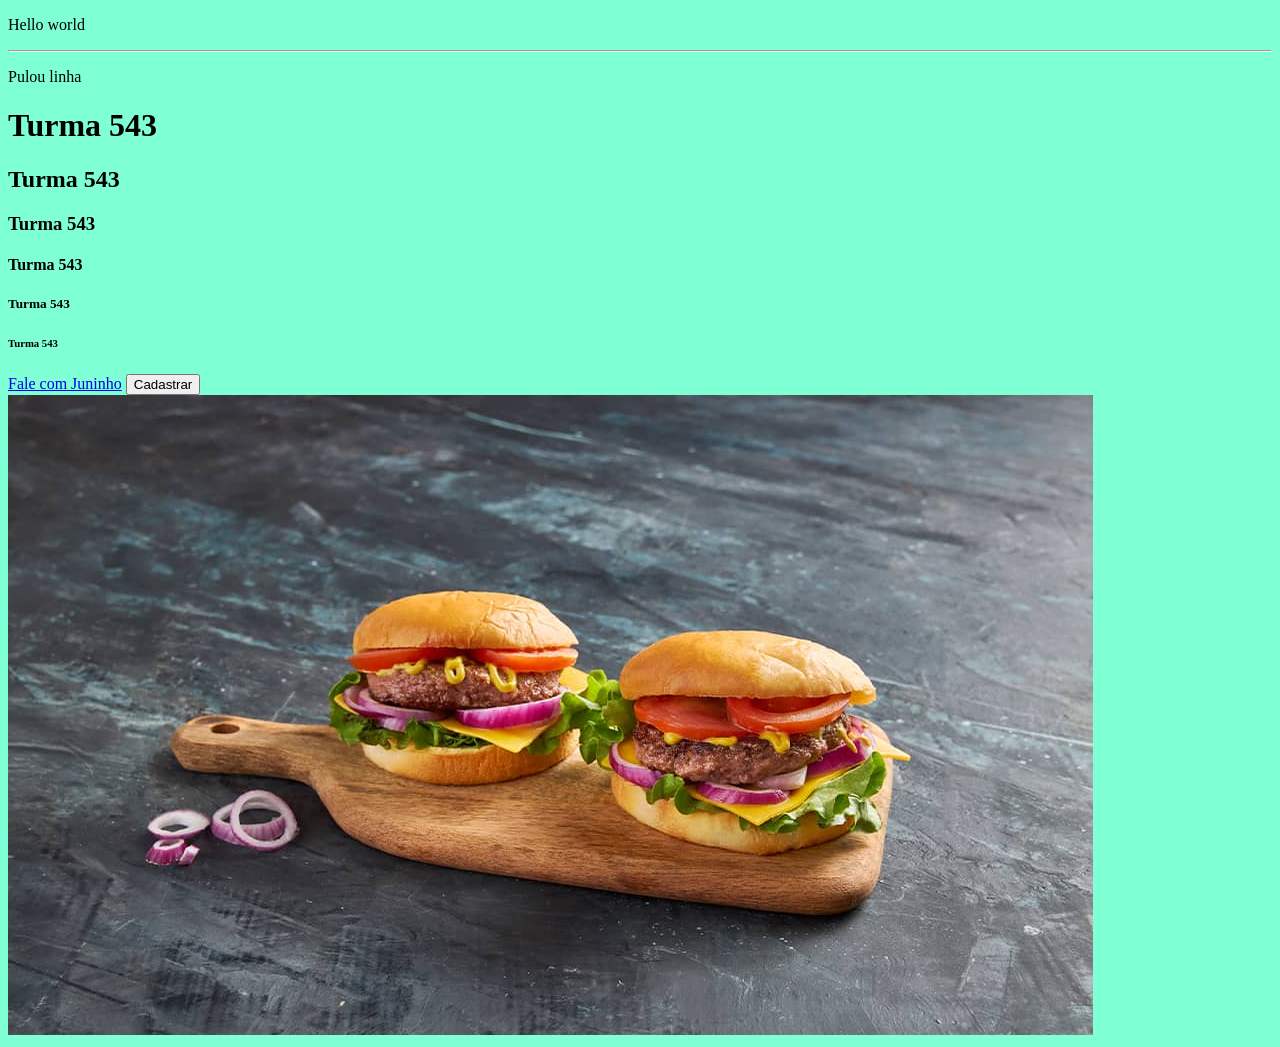
<file: Primeira Aula/index.html>
<!DOCTYPE html>
<html lang="pt-br">
<head>
    <meta charset="UTF-8">
    <meta name="viewport" content="width=device-width, initial-scale=1.0">
    <title>Document</title>
    <link rel="stylesheet" href="CSS/style.css">
</head>

<body>



    <p>Hello world</p>
    <hr>
    <p>Pulou linha</p>
    <h1>Turma 543</h1>
    <h2>Turma 543</h2>
    <h3>Turma 543</h3>
    <h4>Turma 543</h4>
    <h5>Turma 543</h5>
    <h6>Turma 543</h6>
    <a href="https://chatgpt.com/">Fale com Juninho</a>
    <a href="cadastro.html" target="_self"><button>Cadastrar</button></a>
    <img src="IMG/fula-hamburguer-1.jpg" alt="dois hambuguerzes muito gostoso">


</body>
</html>
</file>
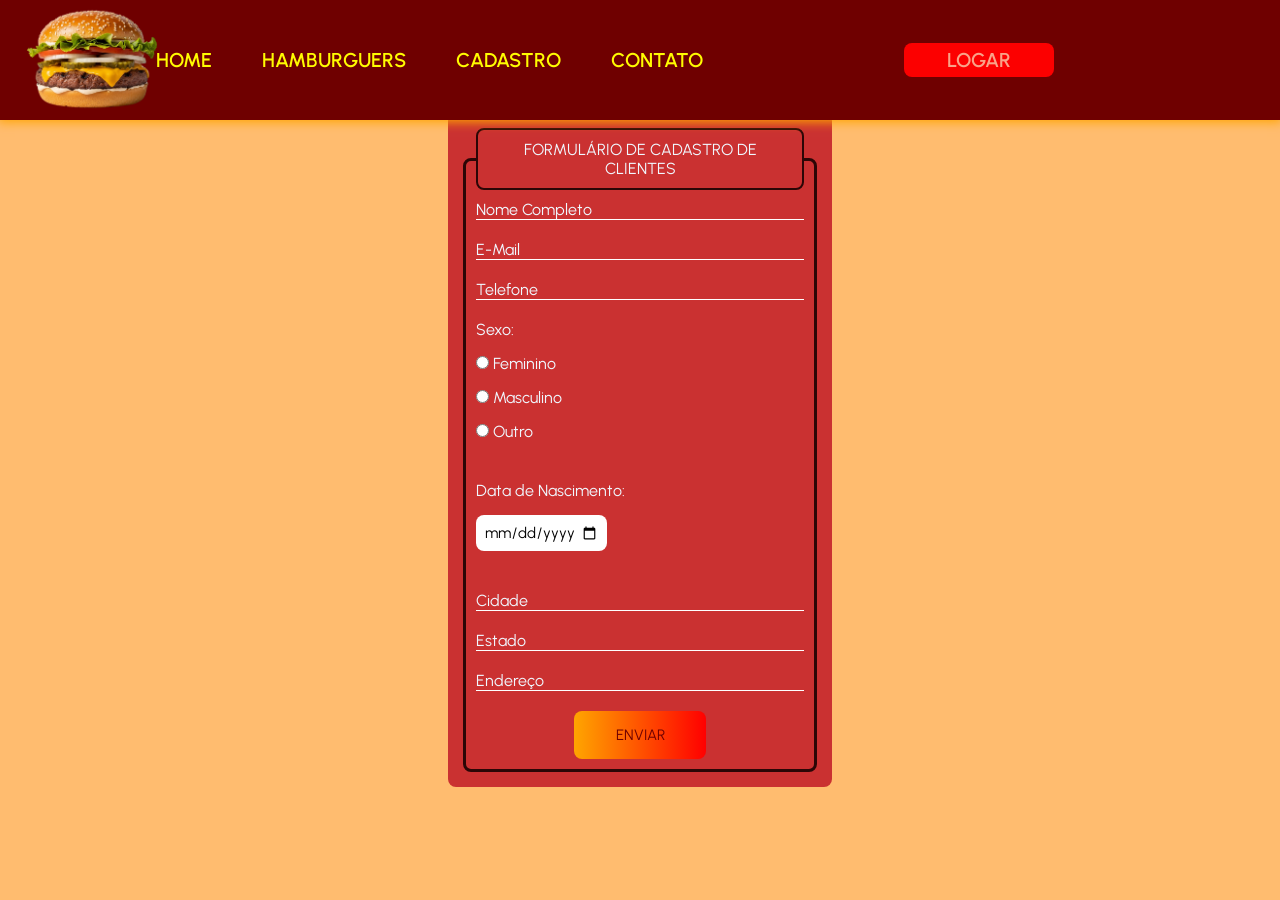
<file: Hamburguezes/PAGES/cadastro.html>
<!DOCTYPE html>
<html lang="pt-br">
<head>
    <meta charset="UTF-8">
    <meta name="viewport" content="width=device-width, initial-scale=1.0">
    <title>hamburguer 543 - Cadastro</title>
    <link rel="stylesheet" href="../CSS/style.css">
    <link rel="shortcut icon" href="../IMG/burger-solid.svg" type="image/x-icon">

</head>
<body class="body-cadastro">
    <header class="menu">
        <nav class="nav-bar">
            <a href="../index.html" class="area-logo">
                <img src="../IMG/gourmet-cheeseburger-with-pickles-and-sauce-isolated-on-transparent-background-free-png.png" alt="Logo hamburguer" id="logo">
            </a>
            <ul class="nav-menu">
                <li class="nav-item">
                    <a href="../index.html" class="nav-link">HOME</a>
                </li>
                <li class="nav-item">
                    <a href="hamburguers.html" class="nav-link">HAMBURGUERS</a>
                </li>
                <li class="nav-item">
                    <a href="cadastro.html" class="nav-link">CADASTRO</a>
                </li>
                <li class="nav-item">
                    <a href="contato.html" class="nav-link">CONTATO</a>
                </li>


            </ul>
            <a href="login.html" class="area-login">
                <button class="login">LOGAR</button>
            </a>

        </nav>
    </header>
    <div class="box-cadastro">
        <form action="">
            <fieldset>
                <legend>FORMULÁRIO DE CADASTRO DE CLIENTES</legend>
                <div class="inputBox">
                    <input type="text" name="nome" id="nome" class="inputUser" placeholder="" required>
                    <label for="nome" class="labelInput">Nome Completo</label>
                </div>
                <div class="inputBox">
                    <input type="email" name="email" id="email" class="inputUser" placeholder="" required>
                    <label for="email" class="labelInput">E-Mail</label>
                </div>
                <div class="inputBox">
                    <input type="tel" name="telefone" id="telefone" class="inputUser" placeholder="" required>
                    <label for="telefone" class="labelInput">Telefone</label>
                </div>
                <div class="area-genero">
                    <p>Sexo:</p>
                    <div class="opcao-genero">
                        <input type="radio" name="genero" id="feminino" required >
                        <label for="feminino">Feminino</label>
                    </div>
                    <div class="opcao-genero">
                        <input type="radio" name="genero" id="masculino" required>
                        <label for="feminino">Masculino</label>
                    </div>
                    <div class="opcao-genero">    
                        <input type="radio" name="genero" id="outro" required>
                        <label for="outro">Outro</label>
                    </div>
                </div>

                <div class="area-dn">

                    <label for="data_nascimento">Data de Nascimento:</label>
                    <input type="date" name="data_nascimento" id="data_nascimento" placeholder="" required>
                    
                </div>
                <div class="inputBox">
                    <input type="text" name="cidade" id="cidade" class="inputUser" placeholder="" required>
                    <label for="cidade" class="labelInput">Cidade</label>
                </div>
                <div class="inputBox">
                    <input type="text" name="estado" id="estado" class="inputUser" placeholder="" required>
                    <label for="estado" class="labelInput">Estado</label>
                </div>
                <div class="inputBox">
                    <input type="text" name="endereco" id="endereco" class="inputUser" placeholder="" required>
                    <label for="endereco" class="labelInput">Endereço</label>
                </div>
                <input type="submit" value="ENVIAR" name="submit" id="submit">
            </fieldset>
        </form>
    </div>
</body>
</html>
</file>
<file: Primeira Aula/CSS/style.css>
body{
    background-color: aquamarine;
}
</file>
<file: Hamburguezes/CSS/style.css>
@import url('https://fonts.googleapis.com/css2?family=Urbanist:ital,wght@0,100..900;1,100..900&display=swap');


@import url('menu.css');
@import url('cadastro.css');
@import url('contato.css');
@import url('hamburguer.css');
@import url('login.css');
:root{

    --cor-menu: rgb(111, 0, 0);
    --cor-botao-menu: rgb(252, 0, 0);
    --cor-hover-menu: rgb(255, 148, 8);
    --cor-letra-menu: rgb(255, 251, 0);
    --cor-letra-botao-menu: rgb(249,162,136);
    
    --cor-neutra-preta: black;
    --cor-neutra-branca: white;

}

*{
    padding:0;
    margin:0;
    box-sizing: border-box;
    font-family: "Urbanist", sans-serif;
    

}

body{
    background-color: #3E2723;
    display: flex;
    flex-direction: column;
}
ul{
    list-style: none;
}
a{
    text-decoration: none ;
}
</file>
